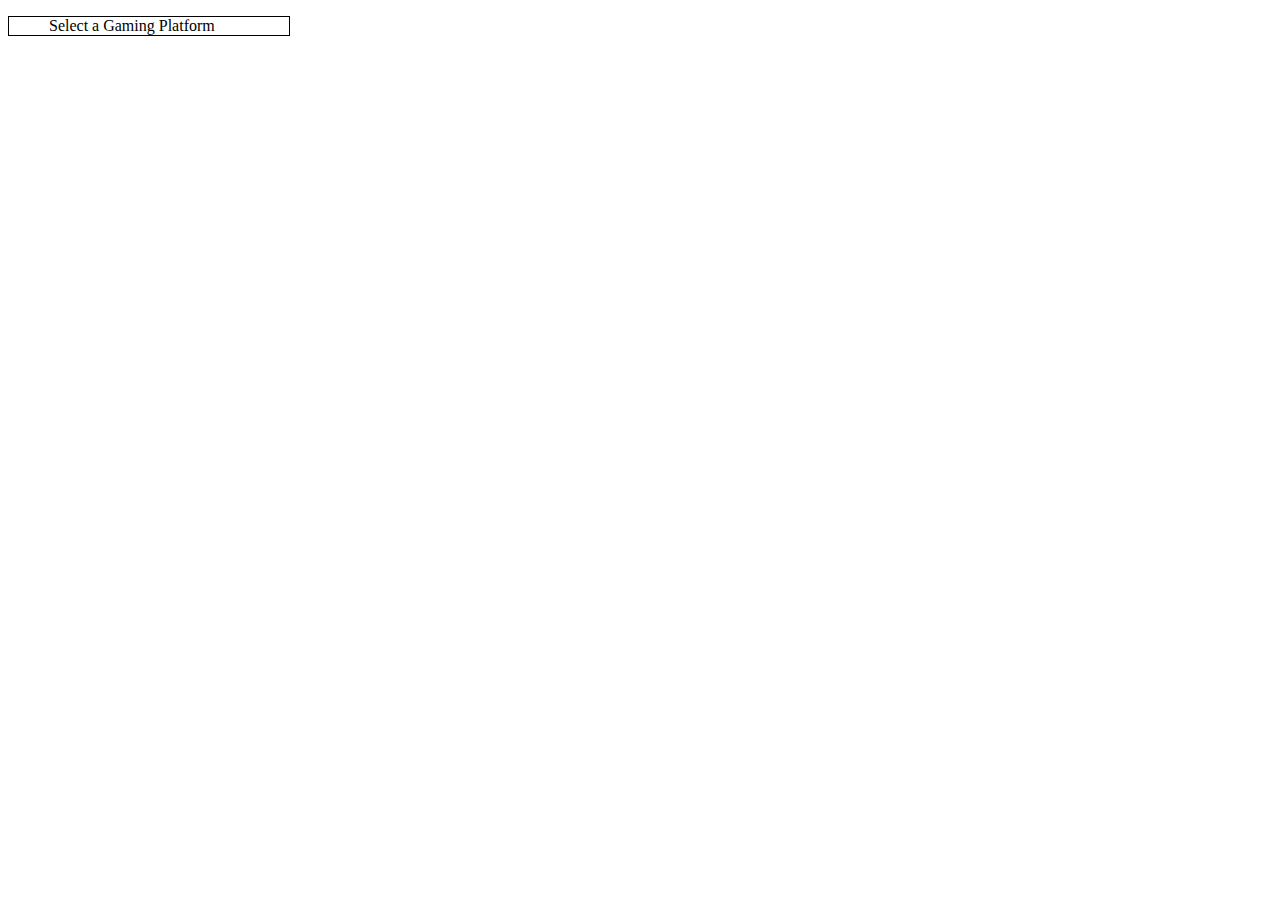
<file: dropdown-menu/index.html>
<!DOCTYPE html>
<html lang="en">
<head>
    <meta charset="UTF-8">
    <meta http-equiv="X-UA-Compatible" content="IE=edge">
    <meta name="viewport" content="width=device-width, initial-scale=1.0">
    <link rel="stylesheet" href="stylesheet.css"></link>
    <title>Dropdown Menu</title>
</head>
<body>

    <ul id="dropdown">
        <label id="display">Select a Gaming Platform</label>
        <li class="item">Nintendo Entertainment System</li>
        <li class="item">Sega Genesis</li>
        <li class="item">GameBoy</li>
        <li class="item">Nintendo 64</li>
        <li class="item">PlayStation 2</li>
        <li class="item">PlayStation Portable</li>
        <li class="item">PC</li>
        <li class="item">Xbox 360</li>
        <li class="item">PlayStation 3</li>
        <li class="item">PlayStation 4</li>
    </ul>
    
    <script src="index.js"></script>
</body>
</html>
</file>
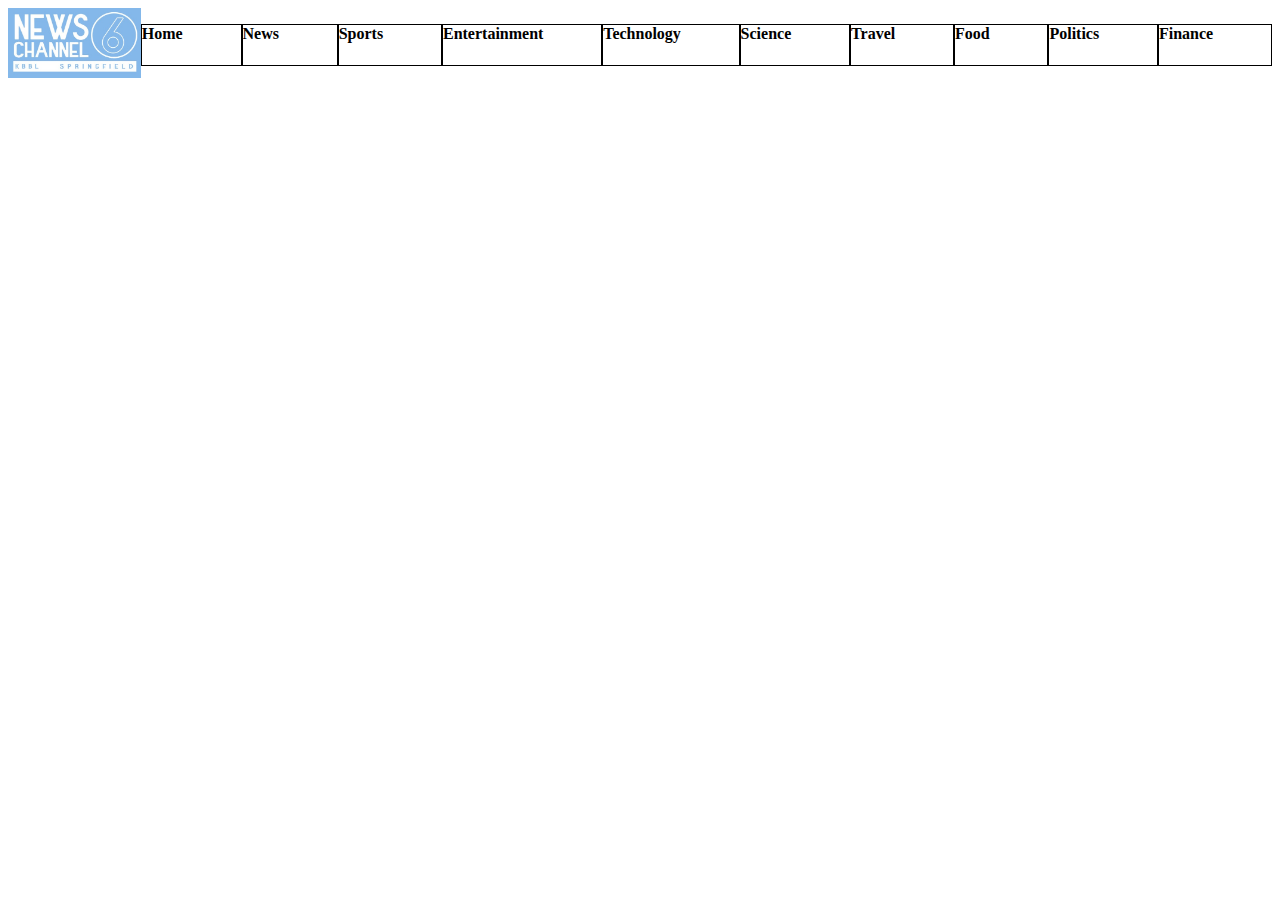
<file: mobile-menu/index.html>
<!DOCTYPE html>
<html lang="en">
<head>
    <meta charset="UTF-8">
    <meta http-equiv="X-UA-Compatible" content="IE=edge">
    <meta name="viewport" content="width=device-width, initial-scale=1.0">
    <link rel="stylesheet" href="stylesheet.css">
    <title>Mobile Menu</title>
</head>
<body>

    <nav id="navBar">
        <div id="logo">
            <img src="kbbl-channel-6-news.jpeg" alt="Channel 6 News">
        </div>
        <ul id="primary">
            <li class="link">Home</li>
            <li class="link">News</li>
            <li class="link">Sports</li>
            <li class="link">Entertainment</li>
            <li class="link">Technology</li>
            <li class="link">Science</li>
            <li class="link">Travel</li>
            <li class="link">Food</li>
            <li class="link">Politics</li>
            <li class="link">Finance</li>
            <li id="more" class="">
                <button id="moreButton">More...</button>
                <ul id="secondary" class="hidden"></ul>
            </li>
        </ul>
    </nav>
    
    <script src="index.js"></script>
</body>
</html>
</file>
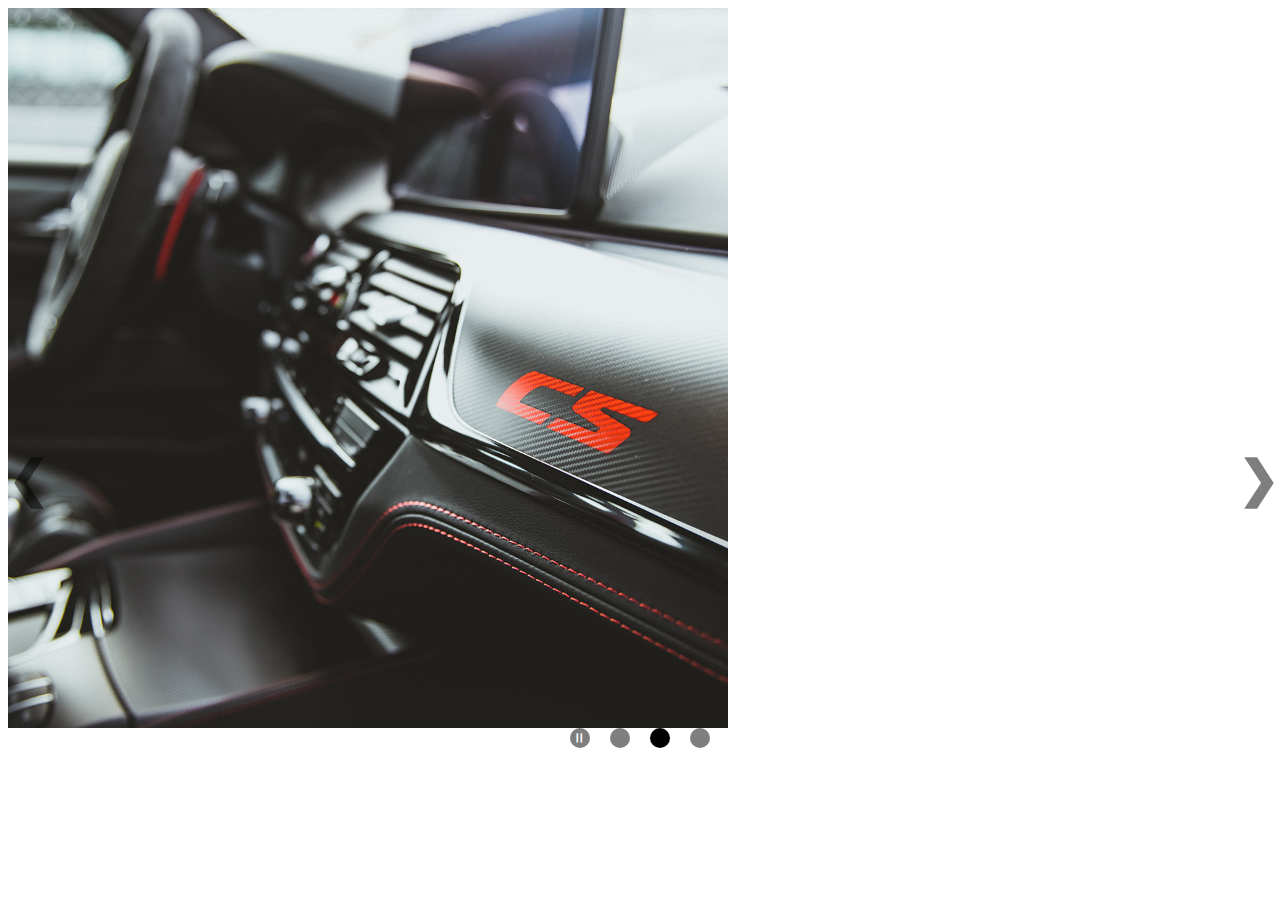
<file: photo-slider/index.html>
<!DOCTYPE html>
<html lang="en">
<head>
    <meta charset="UTF-8">
    <meta http-equiv="X-UA-Compatible" content="IE=edge">
    <meta name="viewport" content="width=device-width, initial-scale=1.0">
    <link rel="stylesheet" href="stylesheet.css">
    <title>Image Slider</title>
</head>
<body>
    
    <div id="container">
        <div class="image">
            <img src="m5cs-1.jpg" alt="">
        </div>
        <div class="image">
            <img src="m5cs-7.jpg" alt="">
        </div>
        <div class="image">
            <img src="m5cs-5.jpg" alt="">
        </div>
        <a id="prev" >&#10094;</a>
        <div id="dotContainer">
            <div id="pause">=</div>
        </div>
        <a id="next">&#10095;</a>
    </div>

    <script src="index.js"></script>
</body>
</html>
</file>
<file: dropdown-menu/stylesheet.css>
#dropdown {
    width: 15em;
    border: 1px solid black;
    cursor: pointer;
}

.item {
    display: none;
}

.item:hover {
    background-color: lightgrey;
}
</file>
<file: mobile-menu/stylesheet.css>
#navBar {
    display: flex;
    position: relative;
}

#primary {
    flex-grow: 2;
    display: flex;
    justify-content: start;
    padding: 0;
}

#logo>img {
    height: 70px;
}

li {
    border: 1px solid black;
    list-style: none;
    flex-grow: 1;
    font-weight: bold;
}

#secondary {
    position: absolute;
    top: 100%;
    right: 0;
}

.hidden {
    display: none;
}

.hidden {
    visibility: hidden;
}
</file>
<file: photo-slider/stylesheet.css>
#container {
    height: 80vh;
}

.image {
    display: none;
    height: 100%;
}

img {
    height: 100%;
}

#prev, #next {
    cursor: pointer;
    position: absolute;
    top: 50%;
    font-weight: bold;
    font-size: 50px;
    color: black;
    opacity: 0.5;
}

#prev:hover, #next:hover {
    opacity: 1;
}

#next {
    right: 0;
}

#dotContainer {
    display: flex;
    gap: 20px;
    left: 50%;
    justify-content: center;
    align-items: flex-end;
}


#pause {
    cursor: pointer;
    background-color: black;
    border-radius: 50%;
    height: 20px;
    width: 20px;
    font-weight: bold;
    font-size: 20px;
    color: white;
    transform: rotate(90deg);
    opacity: 0.5;
    text-align: center;
}

.dot {
    cursor: pointer;
    height: 20px;
    width: 20px;
    border-radius: 50%;
    background-color: black;
    opacity: 0.5;
}

.dot:hover, #pause:hover {
    opacity: 1;
}

.active {
    opacity: 1;
}
</file>
